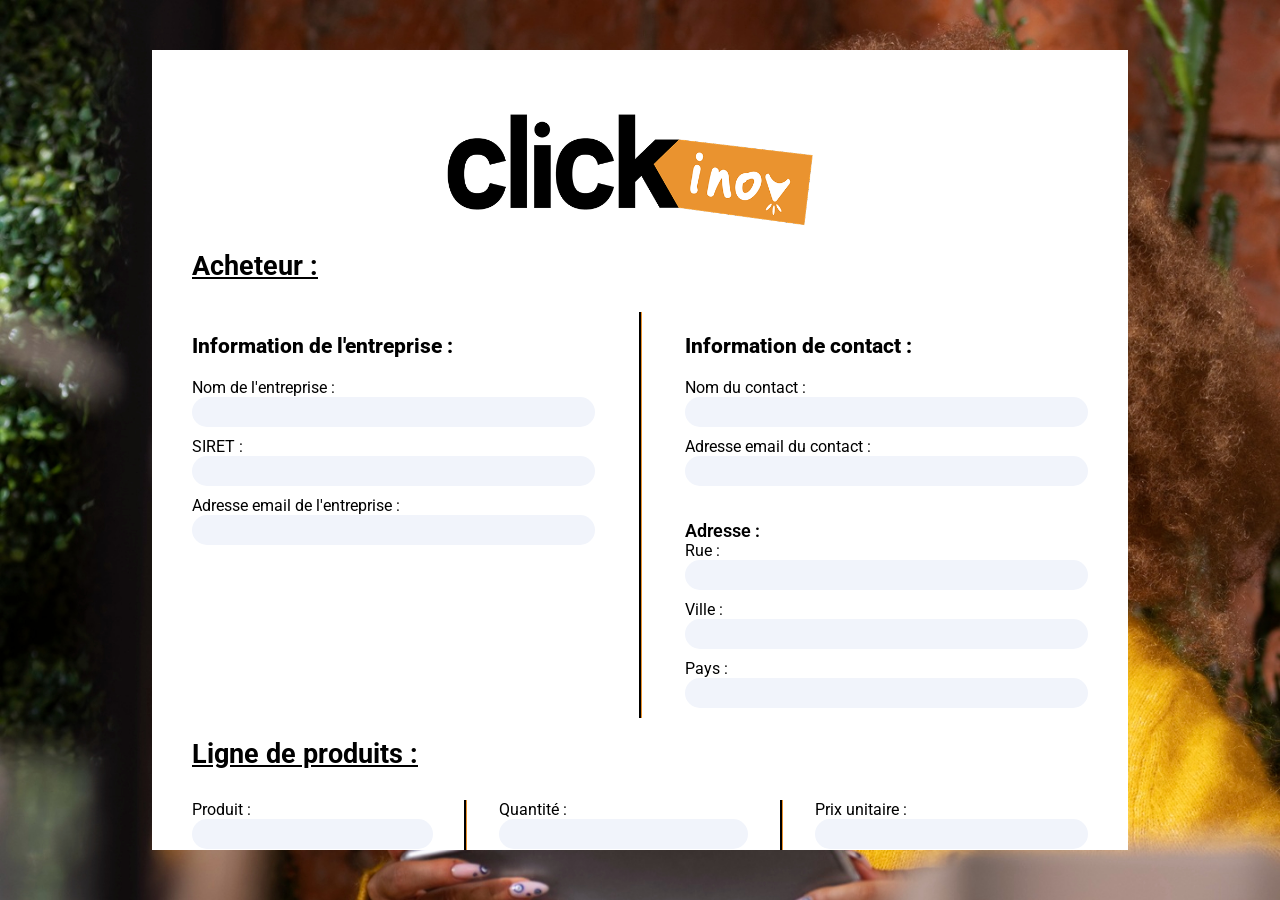
<file: index.html>
<html lang="fr">
  <head>
    <meta charset="UTF-8" />
    <meta name="viewport" content="width=device-width, initial-scale=1.0" />
    <link rel="stylesheet" href="style.css" />
    <title>Document</title>
    <link rel="preconnect" href="https://fonts.googleapis.com" />
    <link rel="preconnect" href="https://fonts.gstatic.com" crossorigin />
    <link
      href="https://fonts.googleapis.com/css2?family=Roboto:ital,wght@0,100..900;1,100..900&display=swap"
      rel="stylesheet"
    />
  </head>

  <body>
    <section class="bg-white">
      <h1><img src="logo-final-black 1 (2).png" alt="" /></h1>
      <form>
        <h2 class="titre">Acheteur :</h2>
        <div class="haut">
          <div class="gauche">
            <h3 class="sous-titre">Information de l'entreprise :</h3>
            <label for="nom_entreprise">Nom de l'entreprise :</label>
            <input
              class="basique"
              type="text"
              name="nom_entreprise"
              id="nom_entreprise"
            />
            <label for="SIRET">SIRET :</label>
            <input class="basique" type="text" name="SIRET" id="SIRET" />
            <label for="adresse_email_entreprise"
              >Adresse email de l'entreprise :</label
            >
            <input
              class="basique"
              type="email"
              name="adresse_email_entreprise"
              id="adresse_email_entreprise"
            />
          </div>
          <div class="separateur"></div>
          <div class="droit">
            <h3 class="sous-titre">Information de contact :</h3>
            <label for="nom_contact">Nom du contact :</label>
            <input
              class="basique"
              type="text"
              name="nom_contact"
              id="nom_contact"
            />
            <label for="adresse_email_contact"
              >Adresse email du contact :</label
            >
            <input
              class="basique"
              type="email"
              name="adresse_email_contact"
              id="adresse_email_contact"
            />
            <h4 class="sous_sous_titre">Adresse :</h4>
            <label for="Rue">Rue :</label>
            <input class="basique" type="text" name="Rue" id="Rue" />
            <label for="Ville">Ville :</label>
            <input class="basique" type="text" name="Ville" id="Ville" />
            <label for="Pays">Pays :</label>
            <input class="basique" type="text" name="Pays" id="Pays" />
          </div>
        </div>

        <h2 class="titre">Ligne de produits :</h2>
        <div class="centre">
          <div class="centre-gauche">
            <label for="Produit">Produit :</label>
            <input class="basique" type="text" name="Produit" id="Produit" />
          </div>
          <div class="separateur-2"></div>
          <div class="centre-centre">
            <label for="Quantité">Quantité :</label>
            <input
              class="basique"
              type="number"
              name="Quantité"
              id="Quantité"
            />
          </div>
          <div class="separateur-2"></div>
          <div class="centre-droit">
            <label for="Prix unitaire">Prix unitaire :</label>
            <input
              class="basique"
              type="number"
              name="Prix unitaire"
              id="Prix unitaire"
            />
          </div>
        </div>
        <div>
          <input class="bouton" type="button" value="Ajouter un produit" />
        </div>
        <h2 class="titre">Net à payer :</h2>
        <label for="Informations complémentaires"
          >Informations complémentaires :</label
        >
        <textarea
          name="Informations complémentaires"
          id="Informations complémentaires"
        ></textarea>
        <div class="haut">
          <div class="gauche">
            <h2 class="titre">Durée :</h2>
            <label for="Durée du projet">Durée du projet :</label>
            <input
              class="basique"
              type="number"
              name="Durée du projet"
              id="Durée du projet"
            />
          </div>
          <div class="separateur"></div>
          <div class="droit">
            <h2 class="titre">Paiement :</h2>
            <label for="Durée limite du paiement"
              >Durée limite du paiement :</label
            >
            <input
              class="basique"
              type="number"
              name="Durée limite du paiement"
              id="Durée limite du paiement"
            />
          </div>
        </div>
        <div class="parent-envoyer">
          <input type="button" value="Envoyer" class="envoyer" />
        </div>
      </form>
    </section>
    <script src="./index.js"></script>
  </body>
</html>
</file>
<file: style.css>
h1,
h2,
p,
h3,
h4,
label {
  font-family: "Roboto", sans-serif;
}

.titre {
  text-decoration: underline;
  font-weight: bold;
  margin-top: 20px;
  margin-bottom: 20px;
}

.sous-titre {
  font-weight: 800;
  margin-bottom: 20px;
}

.sous_sous_titre {
  margin-block-end: 0px;
  font-weight: 600;
}

label {
  font-weight: 400;
  font-size: medium;
}

h1 {
  display: flex;
  justify-content: center;
  height: 115px;
  margin-right: 20px;
}

input {
  background-color: #f1f4fb;
  border-color: transparent;
  border-radius: 50px;
}

.basique {
  width: 100%;
  height: 30px;
  margin-bottom: 10px;
}

.haut {
  display: flex;
  justify-content: space-between;
  align-items: stretch;
  margin-top: 30px;
}

.gauche,
.droit {
  width: 45%;
}

.separateur {
  width: 0px;
  border-left: 2px solid #000000;
  border-right: 1px solid #ea932f;
  margin: 0 15px;
}

.centre {
  display: flex;
  justify-content: space-between;
  align-items: stretch;
  margin-top: 30px;
}

.bouton {
  margin-top: 6px;
}

.separateur-2 {
  width: 0px;
  border-left: 2px solid #000000;
  border-right: 1px solid #ea932f;
  margin: 0 5px;
}

textarea {
  height: 50px;
  width: 100%;
}

.envoyer {
  border-color: transparent;
  border-radius: 50px;
  height: 40px;
  width: 150px;
  background-color: #ea932f;
  font-size: large;
  margin-top: 50px;
}

.parent-envoyer {
  display: flex;
  justify-content: end;
}

.bg-white {
  background-color: white;
  padding: 40px;
  height: 80vh;
  overflow-y: scroll;
  width: 70%;
}

body {
  font-size: 18px;
  background-image: url(./2149966932.jpg);
  background-size: cover;
  height: 100vh;
  display: flex;
  align-items: center;
  justify-content: center;
  margin: 0;
}
</file>
